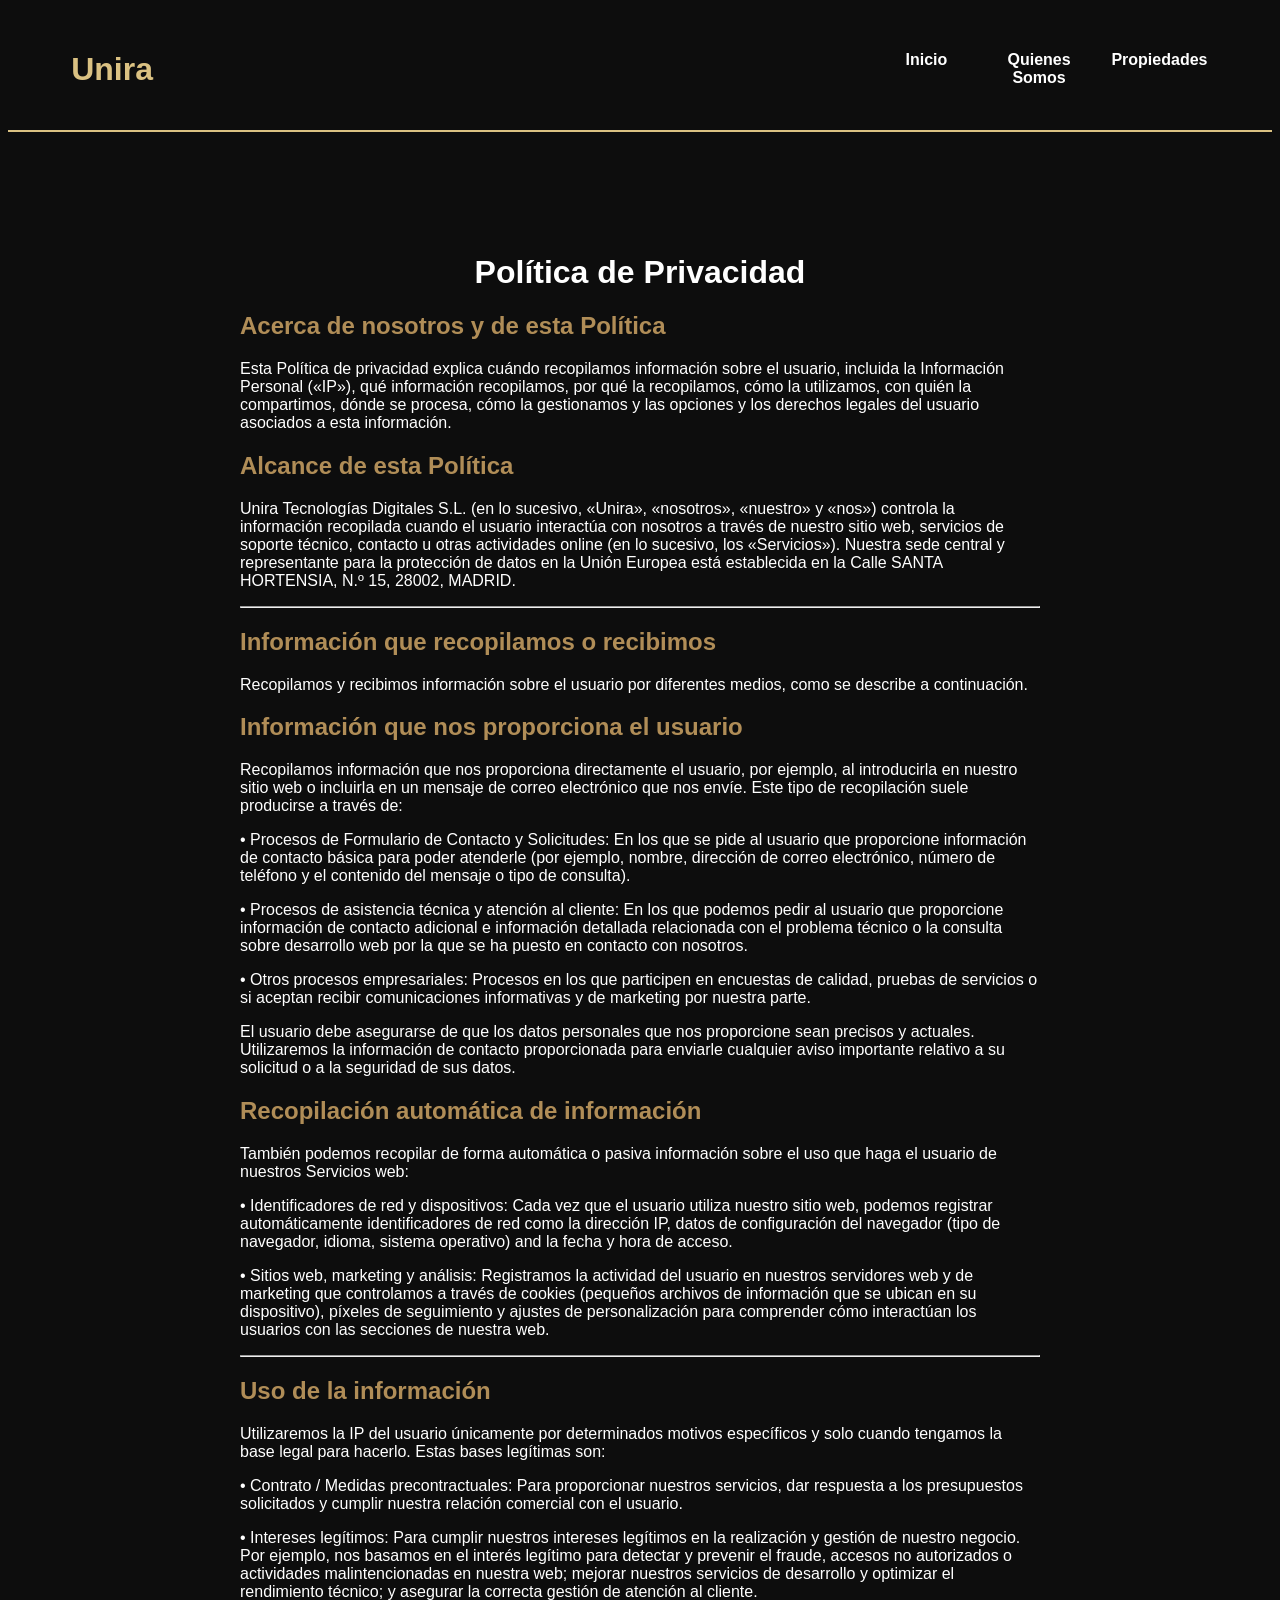
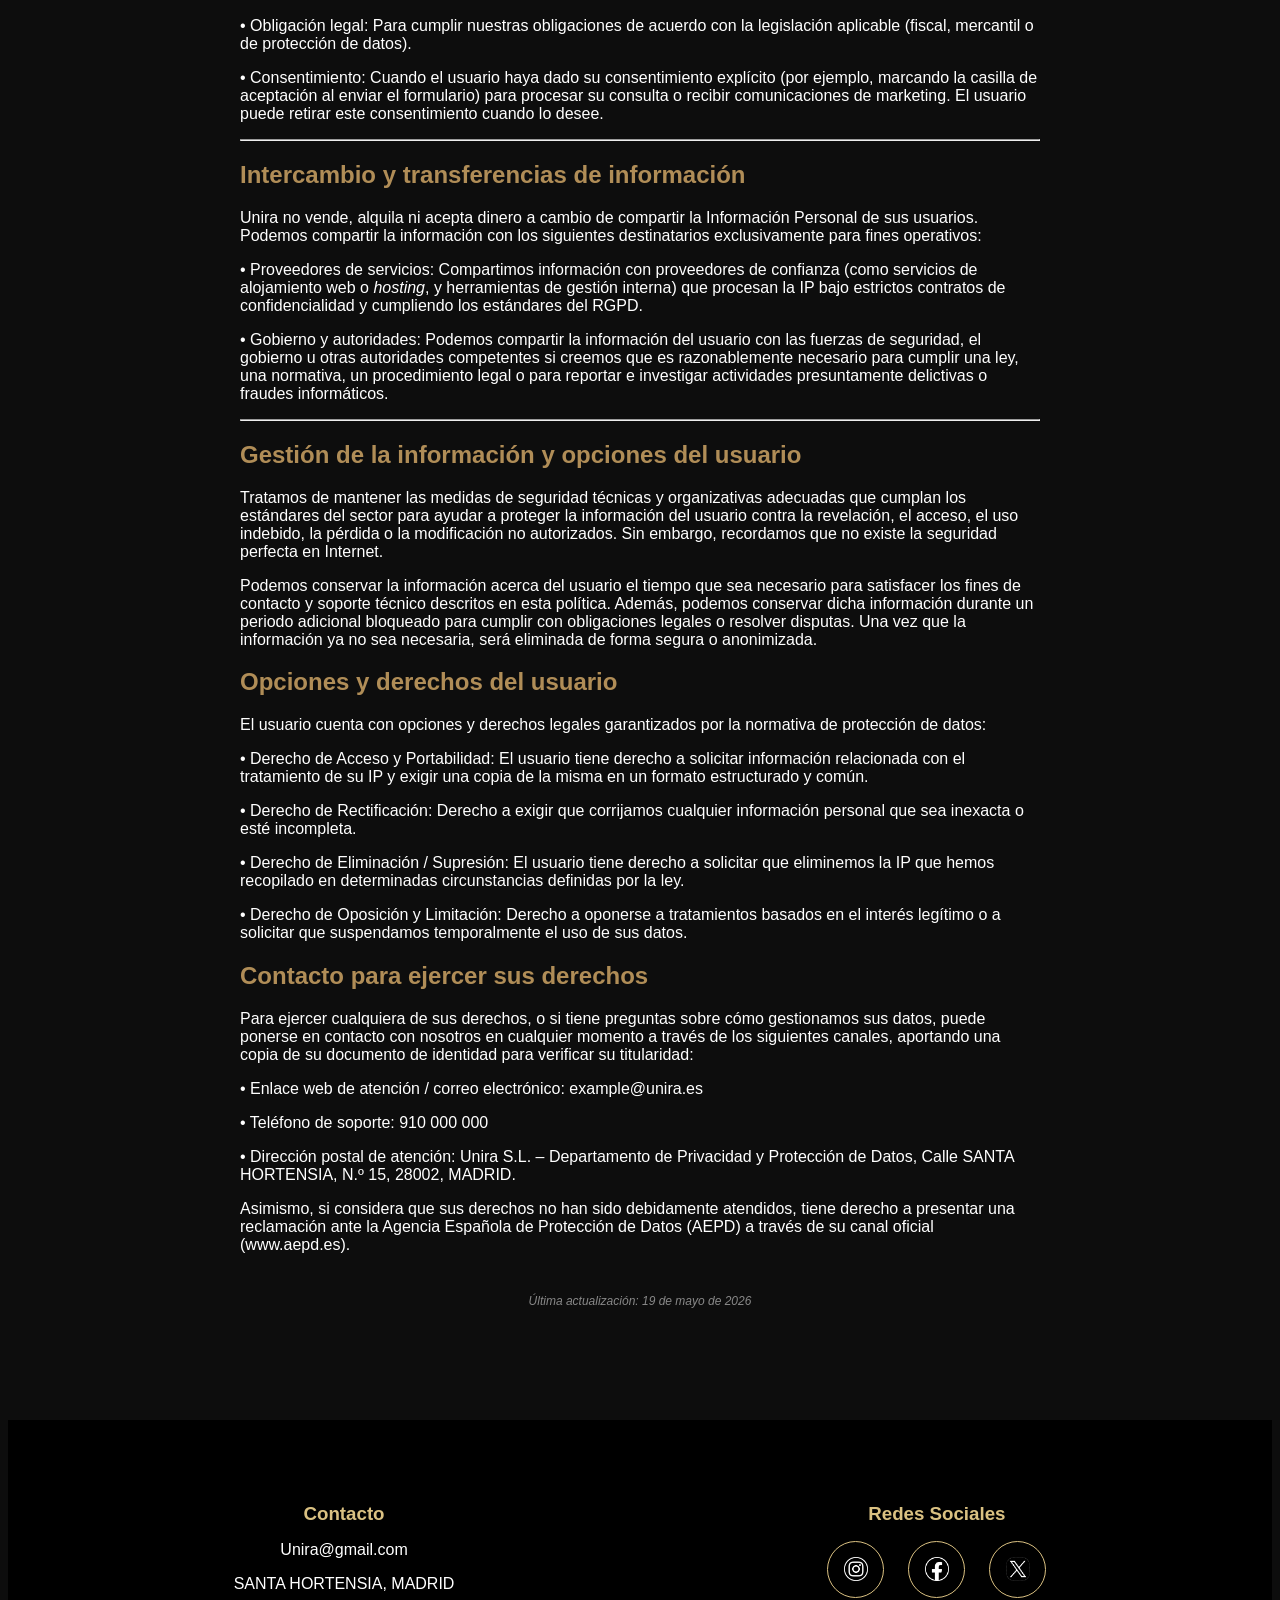
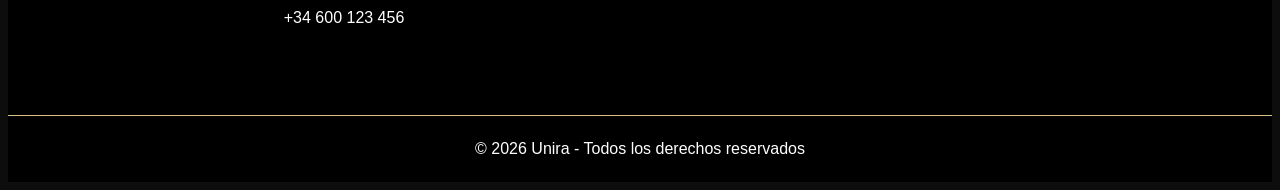
<file: Politicas/Politicas-De-Privacidad.html>
<!DOCTYPE html>
<html lang="es">
<head>
    <meta charset="UTF-8">
    <meta name="viewport" content="width=device-width, initial-scale=1.0">
    <link rel="stylesheet" href="../estilos.css">
    <link rel="icon" href="../favicon.ico" type="image/x-icon">
    <link rel="preconnect" href="https://fonts.googleapis.com">
    <link rel="preconnect" href="https://fonts.gstatic.com" crossorigin>
    <link href="https://fonts.googleapis.com/css2?family=DM+Sans:ital,opsz,wght@0,9..40,100..1000;1,9..40,100..1000&display=swap" rel="stylesheet">
    <title>Politicas de privacidad Unira </title>
</head>
<body>
    <header>
        <nav>
            <h1>Unira</h1>
            <ol>
                <li><a href="../index.html">Inicio</a></li>
                <li><a href="../Conocenos/index.html">Quienes Somos</a></li>
                <li><a href="../Propiedades/Propiedades.html">Propiedades</a></li>
            </ol>
        </nav>
    </header>
    <main>
    <div class="privacidad">
    <h1>Política de Privacidad</h1>

    <h2>Acerca de nosotros y de esta Política</h2>
    <p>Esta Política de privacidad explica cuándo recopilamos información sobre el usuario, incluida la Información Personal («IP»), qué información recopilamos, por qué la recopilamos, cómo la utilizamos, con quién la compartimos, dónde se procesa, cómo la gestionamos y las opciones y los derechos legales del usuario asociados a esta información.</p>

    <h2>Alcance de esta Política</h2>
    <p>Unira Tecnologías Digitales S.L. (en lo sucesivo, «Unira», «nosotros», «nuestro» y «nos») controla la información recopilada cuando el usuario interactúa con nosotros a través de nuestro sitio web, servicios de soporte técnico, contacto u otras actividades online (en lo sucesivo, los «Servicios»). Nuestra sede central y representante para la protección de datos en la Unión Europea está establecida en la <span class="highlight">Calle SANTA HORTENSIA, N.º 15, 28002, MADRID</span>.</p>

    <hr>

    <h2>Información que recopilamos o recibimos</h2>
    <p>Recopilamos y recibimos información sobre el usuario por diferentes medios, como se describe a continuación.</p>

    <h2>Información que nos proporciona el usuario</h2>
    <p>Recopilamos información que nos proporciona directamente el usuario, por ejemplo, al introducirla en nuestro sitio web o incluirla en un mensaje de correo electrónico que nos envíe. Este tipo de recopilación suele producirse a través de:</p>
    <p>• Procesos de Formulario de Contacto y Solicitudes: En los que se pide al usuario que proporcione información de contacto básica para poder atenderle (por ejemplo, nombre, dirección de correo electrónico, número de teléfono y el contenido del mensaje o tipo de consulta).</p>
    <p>• Procesos de asistencia técnica y atención al cliente: En los que podemos pedir al usuario que proporcione información de contacto adicional e información detallada relacionada con el problema técnico o la consulta sobre desarrollo web por la que se ha puesto en contacto con nosotros.</p>
    <p>• Otros procesos empresariales: Procesos en los que participen en encuestas de calidad, pruebas de servicios o si aceptan recibir comunicaciones informativas y de marketing por nuestra parte.</p>
    <p>El usuario debe asegurarse de que los datos personales que nos proporcione sean precisos y actuales. Utilizaremos la información de contacto proporcionada para enviarle cualquier aviso importante relativo a su solicitud o a la seguridad de sus datos.</p>

    <h2>Recopilación automática de información</h2>
    <p>También podemos recopilar de forma automática o pasiva información sobre el uso que haga el usuario de nuestros Servicios web:</p>
    <p>• Identificadores de red y dispositivos: Cada vez que el usuario utiliza nuestro sitio web, podemos registrar automáticamente identificadores de red como la dirección IP, datos de configuración del navegador (tipo de navegador, idioma, sistema operativo) and la fecha y hora de acceso.</p>
    <p>• Sitios web, marketing y análisis: Registramos la actividad del usuario en nuestros servidores web y de marketing que controlamos a través de cookies (pequeños archivos de información que se ubican en su dispositivo), píxeles de seguimiento y ajustes de personalización para comprender cómo interactúan los usuarios con las secciones de nuestra web.</p>

    <hr>

    <h2>Uso de la información</h2>
    <p>Utilizaremos la IP del usuario únicamente por determinados motivos específicos y solo cuando tengamos la base legal para hacerlo. Estas bases legítimas son:</p>
    <p>• Contrato / Medidas precontractuales: Para proporcionar nuestros servicios, dar respuesta a los presupuestos solicitados y cumplir nuestra relación comercial con el usuario.</p>
    <p>• Intereses legítimos: Para cumplir nuestros intereses legítimos en la realización y gestión de nuestro negocio. Por ejemplo, nos basamos en el interés legítimo para detectar y prevenir el fraude, accesos no autorizados o actividades malintencionadas en nuestra web; mejorar nuestros servicios de desarrollo y optimizar el rendimiento técnico; y asegurar la correcta gestión de atención al cliente.</p>
    <p>• Obligación legal: Para cumplir nuestras obligaciones de acuerdo con la legislación aplicable (fiscal, mercantil o de protección de datos).</p>
    <p>• Consentimiento: Cuando el usuario haya dado su consentimiento explícito (por ejemplo, marcando la casilla de aceptación al enviar el formulario) para procesar su consulta o recibir comunicaciones de marketing. El usuario puede retirar este consentimiento cuando lo desee.</p>

    <hr>

    <h2>Intercambio y transferencias de información</h2>
    <p>Unira no vende, alquila ni acepta dinero a cambio de compartir la Información Personal de sus usuarios. Podemos compartir la información con los siguientes destinatarios exclusivamente para fines operativos:</p>
    <p>• Proveedores de servicios: Compartimos información con proveedores de confianza (como servicios de alojamiento web o <em>hosting</em>, y herramientas de gestión interna) que procesan la IP bajo estrictos contratos de confidencialidad y cumpliendo los estándares del RGPD.</p>
    <p>• Gobierno y autoridades: Podemos compartir la información del usuario con las fuerzas de seguridad, el gobierno u otras autoridades competentes si creemos que es razonablemente necesario para cumplir una ley, una normativa, un procedimiento legal o para reportar e investigar actividades presuntamente delictivas o fraudes informáticos.</p>

    <hr>

    <h2>Gestión de la información y opciones del usuario</h2>
    <p>Tratamos de mantener las medidas de seguridad técnicas y organizativas adecuadas que cumplan los estándares del sector para ayudar a proteger la información del usuario contra la revelación, el acceso, el uso indebido, la pérdida o la modificación no autorizados. Sin embargo, recordamos que no existe la seguridad perfecta en Internet.</p>
    <p>Podemos conservar la información acerca del usuario el tiempo que sea necesario para satisfacer los fines de contacto y soporte técnico descritos en esta política. Además, podemos conservar dicha información durante un periodo adicional bloqueado para cumplir con obligaciones legales o resolver disputas. Una vez que la información ya no sea necesaria, será eliminada de forma segura o anonimizada.</p>

    <h2>Opciones y derechos del usuario</h2>
    <p>El usuario cuenta con opciones y derechos legales garantizados por la normativa de protección de datos:</p>
    <p>• Derecho de Acceso y Portabilidad: El usuario tiene derecho a solicitar información relacionada con el tratamiento de su IP y exigir una copia de la misma en un formato estructurado y común.</p>
    <p>• Derecho de Rectificación: Derecho a exigir que corrijamos cualquier información personal que sea inexacta o esté incompleta.</p>
    <p>• Derecho de Eliminación / Supresión: El usuario tiene derecho a solicitar que eliminemos la IP que hemos recopilado en determinadas circunstancias definidas por la ley.</p>
    <p>• Derecho de Oposición y Limitación: Derecho a oponerse a tratamientos basados en el interés legítimo o a solicitar que suspendamos temporalmente el uso de sus datos.</p>

    <h2>Contacto para ejercer sus derechos</h2>
    <p>Para ejercer cualquiera de sus derechos, o si tiene preguntas sobre cómo gestionamos sus datos, puede ponerse en contacto con nosotros en cualquier momento a través de los siguientes canales, aportando una copia de su documento de identidad para verificar su titularidad:</p>
    <p>• Enlace web de atención / correo electrónico: example@unira.es</p>
    <p>• Teléfono de soporte: 910 000 000</p>
    <p>• Dirección postal de atención: Unira S.L. – Departamento de Privacidad y Protección de Datos, Calle SANTA HORTENSIA, N.º 15, 28002, MADRID.</p>
    <p>Asimismo, si considera que sus derechos no han sido debidamente atendidos, tiene derecho a presentar una reclamación ante la Agencia Española de Protección de Datos (AEPD) a través de su canal oficial (www.aepd.es).</p>

    <p style="margin-top: 40px; font-size: 12px; color: #888888; text-align: center;"><em>Última actualización: 19 de mayo de 2026</em></p>
 </div>
</main>
<footer>

        <section>

            <div>
                <h3>Contacto</h3>

                <p>Unira@gmail.com</p>
                <p>SANTA HORTENSIA, MADRID</p>
                <p>+34 600 123 456</p>
            </div>

            <div>

                <h3>Redes Sociales</h3>

                <div>
                    <a href="#"><img src="../imagenes/instagram-logo-white-circle.webp" alt="instagram logo"></a>
                    <a href="#"><img src="../imagenes/vecteezy_facebook-logo-white-circle-outline-icon-fb-app-transparent_65386565.png" alt="facebook logo"></a>
                    <a href="#"><img src="../imagenes/vecteezy_x-logo-white-dashed-outline-icon-premium-quality-transparent_67593085.png" alt="x logo"></a>
                </div>

            </div>

        </section>

        <p>
            © 2026 Unira - Todos los derechos reservados
        </p>

    </footer>
</body>
</html>
</file>
<file: estilos.css>
body{
    background-color: #0d0d0d; /* Fondo negro unificado */
    font-family: Arial, Helvetica, sans-serif; /* Tipografía unificada */
    color: white;
    font-size: 16px;
}
li{
width: calc(100%/4);
font-size: 16px;
display: inline-block;
}
ol{
    font-size: 0;
    margin: 0;
    padding: 0;
    text-align: center;
}
header nav{
    display:flex;
    justify-content:space-between;
    align-items:center;
    padding:1rem 5%;
    border-bottom:2px solid #dac182;
}

header nav h1{
    color:#dac182;
    font-size:2rem;
}

header nav ol{
    display:flex;
    gap:2rem;
    list-style:none;
}

header nav a{
    color:white;
    text-decoration:none;
    font-weight:bold;
    transition:0.3s;
}

header nav a:hover{
    color:#dac182;
}
h1{
    text-align: center;
}
article{
    margin: 10px 0 0 10px;
    background-color: #444;
}
/* Contenedor principal del formulario */
.form-container {
    max-width: 600px;
    margin: -200px 9% 0px auto;
    padding: 30px;
    background-color: #24221F; /* Un tono ligeramente más claro que el fondo para dar relieve */
    border: 1px solid #B08D57;
    border-radius: 8px;
}
h2{
    color: #B08D57;
}
a{
    text-decoration: none;
}
.form-container h2 {
    color: #B08D57;
    margin-top: 0;
    margin-bottom: 25px;
    font-family: 'DM Sans', sans-serif;
    font-size: 24px;
}

/* Grupos de cada campo */
.form-group {
    margin-bottom: 20px;
    display: flex;
    flex-direction: column;
}

.form-group label {
    margin-bottom: 8px;
    color: white;
    font-size: 14px;
    font-weight: 500;
}

/* Estilos comunes para inputs, select y textarea */
.form-group input, 
.form-group select, 
.form-group textarea {
    background-color: #1C1A17; /* Fondo idéntico al body */
    border: 1px solid #444;
    border-radius: 4px;
    color: white;
    padding: 12px;
    font-family: 'DM Sans', sans-serif;
    font-size: 15px;
    transition: border-color 0.3s ease;
}

/* Estilos específicos para el select (flecha adaptada a entornos oscuros) */
.form-group select {
    cursor: pointer;
    appearance: none; /* Quita el estilo por defecto */
    background-image: url("data:image/svg+xml;utf8,<svg xmlns='http://www.w3.org/2000/svg' width='10' height='10' viewBox='0 0 10 10'><path fill='%23B08D57' d='M0 3l5 5 5-5z'/></svg>");
    background-repeat: no-repeat;
    background-position: right 12px center;
    padding-right: 35px;
}

/* Efecto focus: cuando el usuario pincha en un campo */
.form-group input:focus, 
.form-group select:focus, 
.form-group textarea:focus {
    outline: none;
    border-color: #B08D57; /* Cambia al dorado de la marca */
}

/* Estilos de la casilla de verificación (Checkbox) */
.form-checkbox {
    display: flex;
    align-items: flex-start;
    gap: 10px;
    margin-bottom: 25px;
}

.form-checkbox input[type="checkbox"] {
    margin-top: 4px;
    cursor: pointer;
    accent-color: #B08D57; /* Pinta el interior del checkbox de dorado en navegadores modernos */
}

.form-checkbox label {
    color: #ccc;
    font-size: 13px;
    line-height: 1.5;
    cursor: pointer;
}

/* Botón de Enviar */
.btn-submit {
    background-color: #B08D57;
    color: #1C1A17; /* Texto oscuro para que contraste bien con el dorado */
    border: none;
    border-radius: 4px;
    padding: 14px 28px;
    font-family: 'DM Sans', sans-serif;
    font-size: 16px;
    font-weight: bold;
    cursor: pointer;
    width: 100%;
    transition: background-color 0.3s ease, transform 0.1s ease;
}

.btn-submit:hover {
    background-color: #c4a26c; /* Dorado un poco más brillante al pasar el ratón */
}

.btn-submit:active {
    transform: scale(0.98); /* Pequeño efecto de pulsación */
}
/* Esto arreglará la sede de forma aislada, sin alterar tu formulario */
section.datos {
    background-color: #262320; 
    border: 1px solid #36322d; 
    border-radius: 8px;
    padding: 30px;
    max-width: 400px;

    /* Quitamos el top y left anteriores y usamos transform */
    /* El primer valor mueve a la IZQUIERDA (-) o DERECHA (+) */
    /* El segundo valor mueve hacia ARRIBA (-) o ABAJO (+) */
    transform: translate(70px, 150px);
}

section.datos h2 {
    color: #B08D57; /* Dorado */
    margin-top: 0;
    margin-bottom: 20px;
}

section.datos p {
    color: white;
    margin: 12px 0;
}
.privacidad{
    max-width: 800px;
    padding: 40px; /* Espacio dentro de la caja gris */

    /* AÑADE ESTO PARA CONTROLAR LOS MÁRGENES DE LA PÁGINA: */
    margin: 60px auto; /* 60px de separación arriba y abajo de la pantalla, y 'auto' la centra de izquierda a derecha */
}
footer{
    text-align: center;
}
/* ==========================================
   ESTRUCTURA GENERAL (LAYOUT DE LA PÁGINA)
   ========================================== */

/* Tu div contenedor: Alinea el formulario a la izquierda y el catálogo a la derecha */
.Propiedades {
    display: flex;
    align-items: flex-start; /* Evita que el formulario se estire verticalmente hacia abajo */
    gap: 40px;               /* Distancia de separación entre el formulario y las casas */
    padding: 20px 0;
    width: 100%;
}


/* ==========================================================
   ESTILOS REVISADOS DEL FORMULARIO (MÁXIMA FIDELIDAD)
   ========================================================== */

.formulario-filtros {
    font-family: Arial, Helvetica, sans-serif;
    background-color: transparent; /* Integrado al fondo oscuro general */
    border-right: 1px solid #2a2622; /* Línea divisoria elegante de tu diseño */
    padding: 0 40px 40px 5%;
    
    width: 320px;
    min-width: 320px;
    flex-shrink: 0;

    display: flex;
    flex-direction: column;
    gap: 30px; 
}

/* Títulos de sección grisáceos en mayúsculas (para Operación, Precio y Características) */
.titulo-campo {
    color: #888888;
    font-size: 12px;
    font-weight: 600;
    letter-spacing: 1px;
    margin-top: 0;
    margin-bottom: 12px;
    text-transform: uppercase;
}

/* Estilos para tus bloques estándar (.form-group) como Tipología, Habitaciones, Baños y Plantas */
.form-group {
    display: flex;
    flex-direction: column;
}

/* Etiquetas de texto encima de los selectores */
.form-group label {
    color: #888888;
    font-size: 12px;
    font-weight: 600;
    letter-spacing: 1px;
    margin-bottom: 8px;
    text-transform: uppercase;
}

/* Diseño moderno y adaptado para los desplegables <select> */
.form-group select {
    background-color: transparent;
    border: 1px solid #36322d;
    color: #E5E5E5;
    padding: 12px 15px;
    font-size: 14px;
    outline: none;
    cursor: pointer;
    transition: border-color 0.3s ease;
}

/* Estilo para las opciones de dentro del menú desplegable */
.form-group select option {
    background-color: #262320; /* Mantiene el fondo oscuro al abrir el desplegable */
    color: #E5E5E5;
}

.form-group select:focus {
    border-color: #B08D57; /* Se ilumina en dorado al abrirlo o pincharlo */
}


/* ==========================================
   1. CONMUTADOR DE OPERACIÓN (VENTA / ALQUILER)
   ========================================== */
.botones-toggle {
    display: flex;
    gap: 20px;
    align-items: center;
}

/* Ocultamos el radio button nativo (el círculo) */
.botones-toggle input[type="radio"] {
    display: none;
}

/* Botón en estado apagado / deseleccionado */
.botones-toggle label {
    display: inline-block;
    padding: 12px 30px;
    color: #888888;
    font-size: 14px;
    font-weight: 600;
    letter-spacing: 0.5px;
    cursor: pointer;
    border-radius: 2px;
    transition: all 0.3s ease;
    text-align: center;
    min-width: 100px;
}

.botones-toggle label:hover {
    color: #E5E5E5;
}

/* Botón iluminado automáticamente al seleccionarse */
.botones-toggle input[type="radio"]:checked + label {
    background-color: #B08D57; /* Tu dorado corporativo */
    color: #1C1A17;            /* Texto oscuro para máximo contraste */
}


/* ==========================================
   2. RANGOS DE PRECIO (€ MÍNIMO / € MÁXIMO)
   ========================================== */
.inputs-rango {
    display: flex;
    gap: 15px;
}

/* Contenedor falso que simula el borde del input */
.input-con-icono {
    display: flex;
    align-items: center;
    background-color: transparent;
    border: 1px solid #36322d;
    padding: 12px 15px;
    width: 100%;
    transition: border-color 0.3s ease;
}

/* Símbolo fijo del euro */
.simbolo-euro {
    color: #B08D57;
    font-size: 14px;
    font-weight: 600;
    margin-right: 8px;
    user-select: none;
}

/* Input numérico real oculto por dentro */
.input-con-icono input {
    background: none;
    border: none;
    outline: none;
    color: #E5E5E5;
    font-size: 14px;
    width: 100%;
}

.input-con-icono input::placeholder {
    color: #555555;
    font-weight: 500;
}

/* Ilumina la caja completa al pinchar para escribir un número */
.input-con-icono:focus-within {
    border-color: #B08D57;
}

/* Eliminamos las flechas de control nativas del input number */
.input-con-icono input::-webkit-outer-spin-button,
.input-con-icono input::-webkit-inner-spin-button {
    -webkit-appearance: none;
    margin: 0;
}
.input-con-icono input[type=number] {
    -moz-appearance: textfield;
}


/* ==========================================
   3. REJILLA DE CARACTERÍSTICAS (CHECKBOXES)
   ========================================== */
.grid-checkboxes {
    display: grid;
    grid-template-columns: repeat(2, minmax(120px, 1fr)); /* Dos columnas perfectas */
    gap: 12px 25px;
}

.item-checkbox {
    display: flex;
    align-items: center;
    cursor: pointer;
    user-select: none;
}

.item-checkbox input[type="checkbox"] {
    width: 16px;
    height: 16px;
    margin-right: 12px;
    cursor: pointer;
    accent-color: #B08D57; /* El tick interno se vuelve dorado al marcarse */
}

.item-checkbox span {
    color: #CCCCCC;
    font-size: 14.5px;
    font-weight: 500;
    transition: color 0.2s ease;
}

.item-checkbox:hover span {
    color: #FFFFFF;
}


/* ==========================================================
   BOTÓN REVISADO (APLICAR FILTROS - FIJO ABAJO DEL PANEL)
   ========================================================== */
.btn-aplicar-filtros {
    background-color: #bfa16f; /* El dorado apagado/mate exacto de tu captura */
    color: #1a1715;            /* Contraste oscuro para el texto */
    border: none;
    outline: none;
    
    width: 100%;               /* Ocupa todo el ancho del panel lateral */
    padding: 16px 0;
    
    font-size: 13px;
    font-weight: bold;
    text-transform: uppercase;
    letter-spacing: 1.5px;
    cursor: pointer;
    border-radius: 0px;        /* Completamente recto, estilo premium minimalista */
    
    margin-top: 20px;
    transition: background-color 0.3s ease;
}

/* Efecto al pasar el ratón por encima (Hover) */
.btn-aplicar-filtros:hover {
    background-color: #dac182; /* Brillo dorado clásico al pasar el cursor */
}


/* ==========================================================
   5. NUEVO ESTILO: CATÁLOGO DE CASAS (A LA DERECHA)
   ========================================================== */
.grid-section {
    flex-grow: 1; /* Le dice a la sección de las casas que absorba todo el espacio de la derecha */
    display: grid;
    grid-template-columns: repeat(auto-fit, minmax(280px, 1fr)); 
    gap: 25px;
    padding: 0 5% 40px 20px;
}

.tarjeta-casa {
    background-color: transparent;
    border: 1px solid #1f1c1a;
    display: flex;
    flex-direction: column;
    font-family: Arial, Helvetica, sans-serif;
}

/* Contenedor relativo para posicionar las etiquetas de Venta o Destacado encima */
.foto-contenedor {
    position: relative;
    width: 100%;
    height: 240px;
    background-color: #161413;
    overflow: hidden;
}

/* Cuadrados simuladores si no tienes imágenes cargadas aún */
.placeholder-imagen-casa {
    width: 100%;
    height: 100%;
    display: flex;
    align-items: center;
    justify-content: center;
    font-size: 40px;
    opacity: 0.15;
}

/* Etiquetas sobre la imagen */
.etiqueta-operacion, .etiqueta-destacado {
    position: absolute;
    top: 15px;
    font-size: 11px;
    font-weight: bold;
    padding: 6px 12px;
    border: 1px solid #bfa16f;
    color: #bfa16f;
    background-color: rgba(13, 13, 13, 0.8);
}
.etiqueta-operacion { left: 15px; }
.etiqueta-operacion.alquiler {
    background-color: #bfa16f;
    color: #0d0d0d;
}
.etiqueta-destacado { right: 15px; }

.contenido-tarjeta {
    padding: 24px 0 10px 0; /* Sin paddings laterales para seguir el corte limpio de tu mockup */
    display: flex;
    flex-direction: column;
}

.referencia {
    color: #666666;
    font-size: 11px;
    letter-spacing: 0.5px;
    margin: 0 0 6px 0;
}

.contenido-tarjeta h3 {
    margin: 0;
    font-size: 20px;
    color: #FFFFFF;
    font-weight: normal;
}

.ubicacion {
    color: #888888;
    font-size: 13px;
    margin: 6px 0 14px 0;
}

.detalles-principales {
    display: flex;
    gap: 15px;
    color: #888888;
    font-size: 13px;
    margin-bottom: 8px;
}

.planta-texto {
    color: #888888;
    font-size: 13px;
    margin: 0 0 15px 0;
}

/* Micro-etiquetas de las características del inmueble (Garaje, terraza...) */
.caracteristicas-tags {
    display: flex;
    flex-wrap: wrap;
    gap: 8px;
    margin-bottom: 20px;
}

.caracteristicas-tags span {
    font-size: 10px;
    font-weight: bold;
    border: 1px solid #333230;
    color: #888888;
    padding: 4px 8px;
    letter-spacing: 0.5px;
}

.precio-accion {
    display: flex;
    justify-content: space-between;
    align-items: flex-end;
    margin-top: 10px;
    border-top: 1px solid #1f1c1a;
    padding-top: 20px;
}

.bloque-precio {
    display: flex;
    flex-direction: column;
}

.precio {
    font-size: 22px;
    color: #bfa16f;
    font-family: Georgia, serif; /* Un toque clásico elegante para los precios */
}

.iva-nota {
    font-size: 11px;
    color: #555555;
    margin-top: 4px;
}

/* Botón flecha minimalista */
.btn-ver-mas {
    display: inline-flex;
    align-items: center;
    justify-content: center;
    width: 32px;
    height: 32px;
    border: 1px solid #333230;
    color: #bfa16f;
    text-decoration: none;
    font-size: 16px;
    transition: all 0.2s;
}

.btn-ver-mas:hover {
    border-color: #bfa16f;
    background-color: #bfa16f;
    color: #0d0d0d;
}


/* ==========================================
   PIE DE PÁGINA Y ADAPTACIONES (RESTO ORIGINAL)
   ========================================== */
footer{
    background:black;
    padding-top:4rem;
}

footer section{
    display:flex;
    justify-content:space-around;
    flex-wrap:wrap;
    gap:3rem;

    padding:0 5% 4rem;
}

footer h3{
    color:#dac182;
    margin-bottom:1rem;
}

footer p{
    margin-bottom:0.5rem;
}

footer section div:nth-of-type(2) div{

    display:flex;
    gap:1.5rem;
}

footer a{

    width:55px;
    height:55px;

    display:flex;
    justify-content:center;
    align-items:center;

    border:1px solid #dac182;
    border-radius:50%;

    transition:0.3s;
}

footer a img{

    width:24px;
    height:24px;

    object-fit:contain;

    transition:0.3s;
}


footer a:hover{

    background:#dac182;

    transform:translateY(-5px);
}

footer a:hover img{

    filter: brightness(0);
}
footer a{
    color:white;
    font-size:2rem;
    transition:0.3s;
}

footer a:hover{
    color:#dac182;
}

footer > p{
    border-top:1px solid #dac182;
    text-align:center;
    padding:1.5rem;
}

@media(max-width:900px){

    header nav{
        flex-direction:column;
        gap:1.5rem;
    }

    header nav ol{
        flex-wrap:wrap;
        justify-content:center;
    }

}

@media(max-width:600px){

    header nav{
        padding:1rem;
    }

    header nav ol{
        flex-direction:column;
        align-items:center;
        gap:1rem;
    }

    main section:nth-of-type(1){
        min-height:60vh;
    }

    main section:nth-of-type(2){
        padding:3rem 1rem;
    }

    main section:nth-of-type(3){
        padding:3rem 1rem;
    }

    footer section{
        flex-direction:column;
        text-align:center;
    }

    footer section div:nth-of-type(2) div{
        justify-content:center;
    }

}
</file>
